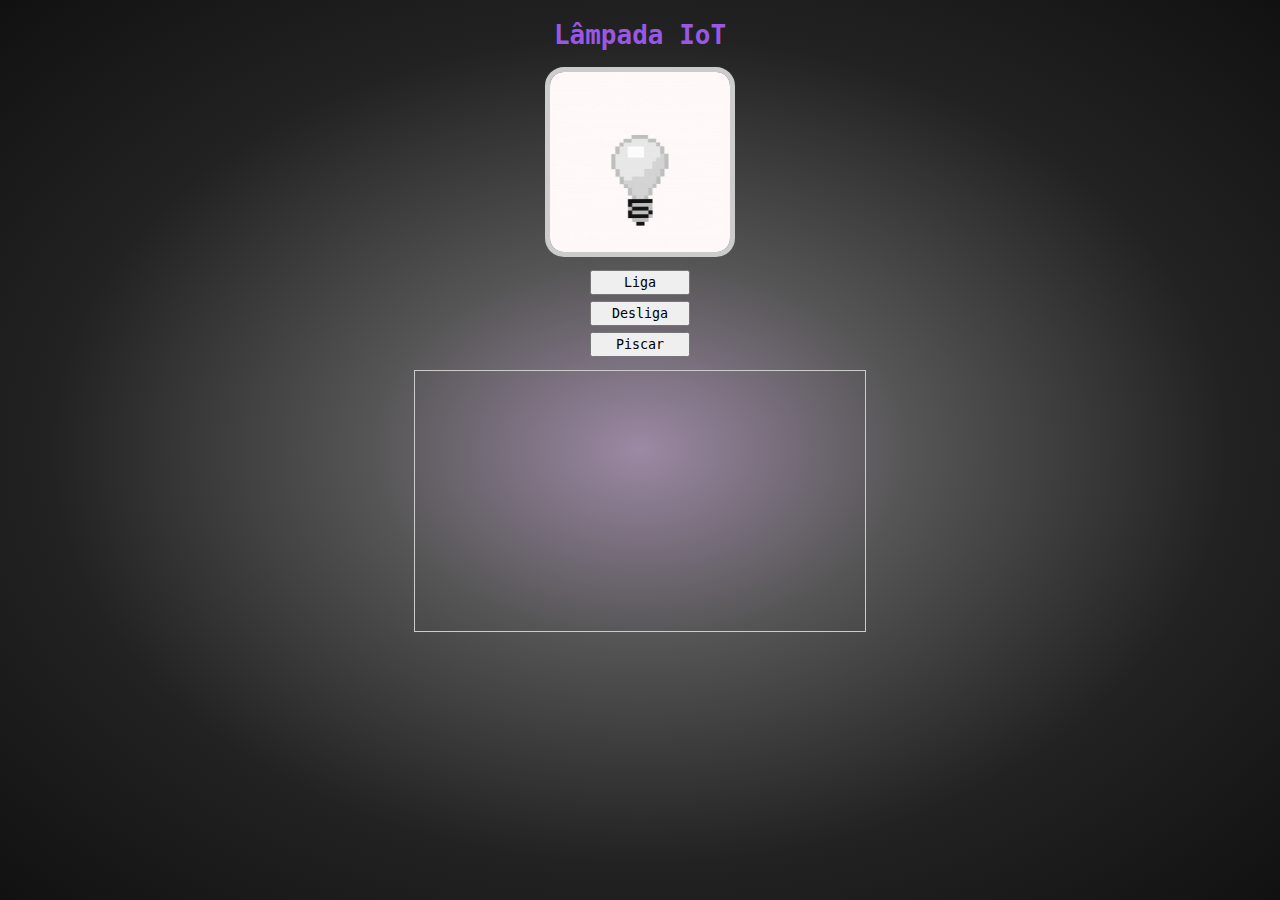
<file: index.html>
<html lang='pt-BR'>
    <head>
        <meta charset="UTF-8">
        <title>Lampada IoT</title>
		<link rel="stylesheet" type="text/css" href="style.css">
	</head>
	<body>
        <h1 id="header">Lâmpada IoT</h1>
        <div class="toggleImg">
            <img src="./off.jpg" id="luz1" onclick="toggle()" />
        </div>
        <div class="bGroup">
            <button type="button" onclick="fon()">Liga</button>
            <button type="button" onclick="foff()">Desliga</button>
            <button type="button" onclick="blink()">Piscar</button>
        </div>
        <iframe width="450" height="260" style="border: 1px solid #cccccc;" src="https://thingspeak.com/channels/1179875/charts/1?bgcolor=%23ffffff&color=%23d62020&dynamic=true&results=60&type=line&update=15"></iframe>
        <script src="./script.js"></script>
    </body>
</html>
</file>
<file: style.css>
body {
    background-image: radial-gradient(rgba(115, 87, 126, 0.705),#555 30%, #222, #111);
    margin: 0 auto;
    font-family: monospace;
}

#header {
    margin-top: 20px;
    display: flex;
    color: rgb(153, 88, 228);
    justify-content: center;
    
}

.toggleImg {
    display: flex;
    justify-content: center;
}

.bGroup {
    display: flex;
    justify-content: center;
    flex-flow: column wrap;
    align-content: center;
}

img {
    width: 180px;
    height: 180px;
    border-radius: 10%;
    border: 5px solid #ccc;
    margin-bottom: 10px;
}

button {
    margin: 3px;
    padding: 3px 0px;
    font-family: monospace;
    width: 100px;
}

iframe {
    display: flex;
    margin: 10px auto;
}
</file>
